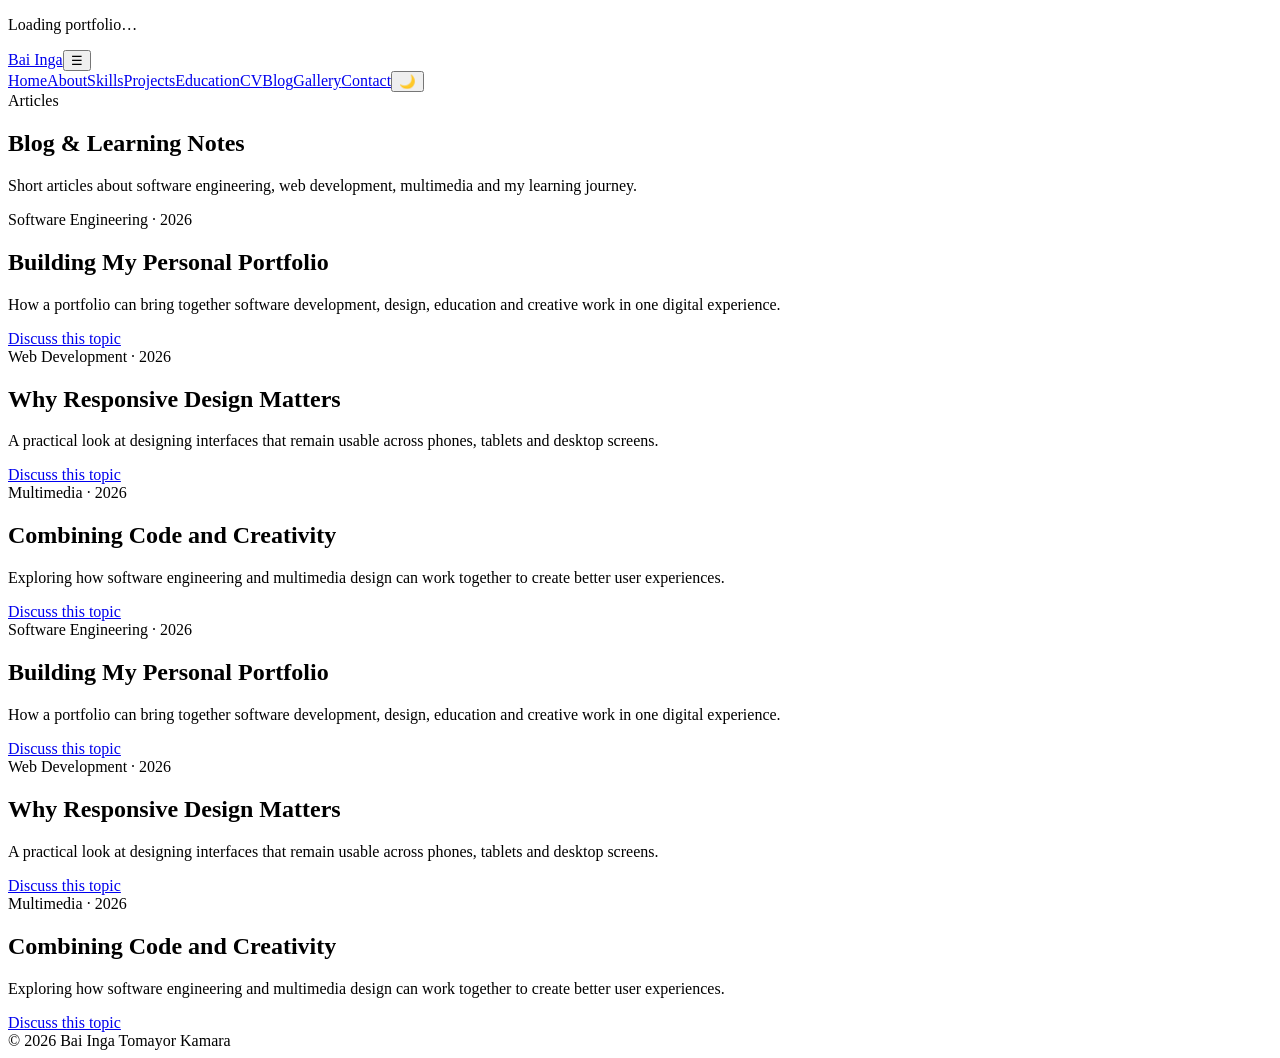
<file: blog.html>
<!doctype html>
<html lang="en">

<head>
    <meta charset="UTF-8">
    <meta name="viewport" content="width=device-width,initial-scale=1.0">
    <title>Blog | Bai Inga Tomayor Kamara</title>
    <link rel="stylesheet" href="assets/style.css">
</head>

<body class="portfolio-body">
    <div class="loader" id="site-loader">
        <div class="loader-box">
            <div class="loader-ring"></div>
            <p class="muted">Loading portfolio…</p>
        </div>
    </div>
    <nav class="site-nav">
        <div class="nav-inner"><a class="brand" href="index.html">Bai Inga</a><button class="menu-btn"
                id="menu-btn">☰</button>
            <div class="nav-links" id="nav-links"><a href="index.html">Home</a><a href="about.html">About</a><a
                    href="skills.html">Skills</a><a href="projects.html">Projects</a><a
                    href="education.html">Education</a><a href="resume.html">CV</a><a href="blog.html">Blog</a><a
                    href="gallery.html">Gallery</a><a href="contact.html">Contact</a><button class="theme-btn"
                    id="theme-btn">🌙</button></div>
        </div>
    </nav>
    <main class="page">
        <section class="hero reveal"><span class="eyebrow">Articles</span>
            <h1>Blog & Learning Notes</h1>
            <p>Short articles about software engineering, web development, multimedia and my learning journey.</p>
        </section>
        <div class="blog-grid">
            <article class="card article-card reveal">
                <div class="article-meta">Software Engineering · 2026</div>
                <h2>Building My Personal Portfolio</h2>
                <p class="muted">How a portfolio can bring together software development, design, education and creative
                    work in one digital experience.</p><a class="btn" href="contact.html">Discuss this topic</a>
            </article>
            <article class="card article-card reveal">
                <div class="article-meta">Web Development · 2026</div>
                <h2>Why Responsive Design Matters</h2>
                <p class="muted">A practical look at designing interfaces that remain usable across phones, tablets and
                    desktop screens.</p><a class="btn" href="contact.html">Discuss this topic</a>
            </article>
            <article class="card article-card reveal">
                <div class="article-meta">Multimedia · 2026</div>
                <h2>Combining Code and Creativity</h2>
                <p class="muted">Exploring how software engineering and multimedia design can work together to create
                    better user experiences.</p><a class="btn" href="contact.html">Discuss this topic</a>
            </article>
            <article class="card article-card reveal">
                <div class="article-meta">Software Engineering · 2026</div>
                <h2>Building My Personal Portfolio</h2>
                <p class="muted">How a portfolio can bring together software development, design, education and creative
                    work in one digital experience.</p><a class="btn" href="contact.html">Discuss this topic</a>
            </article>
            <article class="card article-card reveal">
                <div class="article-meta">Web Development · 2026</div>
                <h2>Why Responsive Design Matters</h2>
                <p class="muted">A practical look at designing interfaces that remain usable across phones, tablets and
                    desktop screens.</p><a class="btn" href="contact.html">Discuss this topic</a>
            </article>
            <article class="card article-card reveal">
                <div class="article-meta">Multimedia · 2026</div>
                <h2>Combining Code and Creativity</h2>
                <p class="muted">Exploring how software engineering and multimedia design can work together to create
                    better user experiences.</p><a class="btn" href="contact.html">Discuss this topic</a>
            </article>
        </div>
        <!-- <div class="blog-grid">
            <article class="card article-card reveal">
                <div class="article-meta">Software Engineering · 2026</div>
                <h2>Building My Personal Portfolio</h2>
                <p class="muted">How a portfolio can bring together software development, design, education and creative
                    work in one digital experience.</p><a class="btn" href="contact.html">Discuss this topic</a>
            </article>
            <article class="card article-card reveal">
                <div class="article-meta">Web Development · 2026</div>
                <h2>Why Responsive Design Matters</h2>
                <p class="muted">A practical look at designing interfaces that remain usable across phones, tablets and
                    desktop screens.</p><a class="btn" href="contact.html">Discuss this topic</a>
            </article>
            <article class="card article-card reveal">
                <div class="article-meta">Multimedia · 2026</div>
                <h2>Combining Code and Creativity</h2>
                <p class="muted">Exploring how software engineering and multimedia design can work together to create
                    better user experiences.</p><a class="btn" href="contact.html">Discuss this topic</a>
            </article>
        </div> -->
    </main>
    <footer class="footer">© 2026 Bai Inga Tomayor Kamara</footer>
    <script src="assets/script.js"></script>
</body>

</html>
</file>
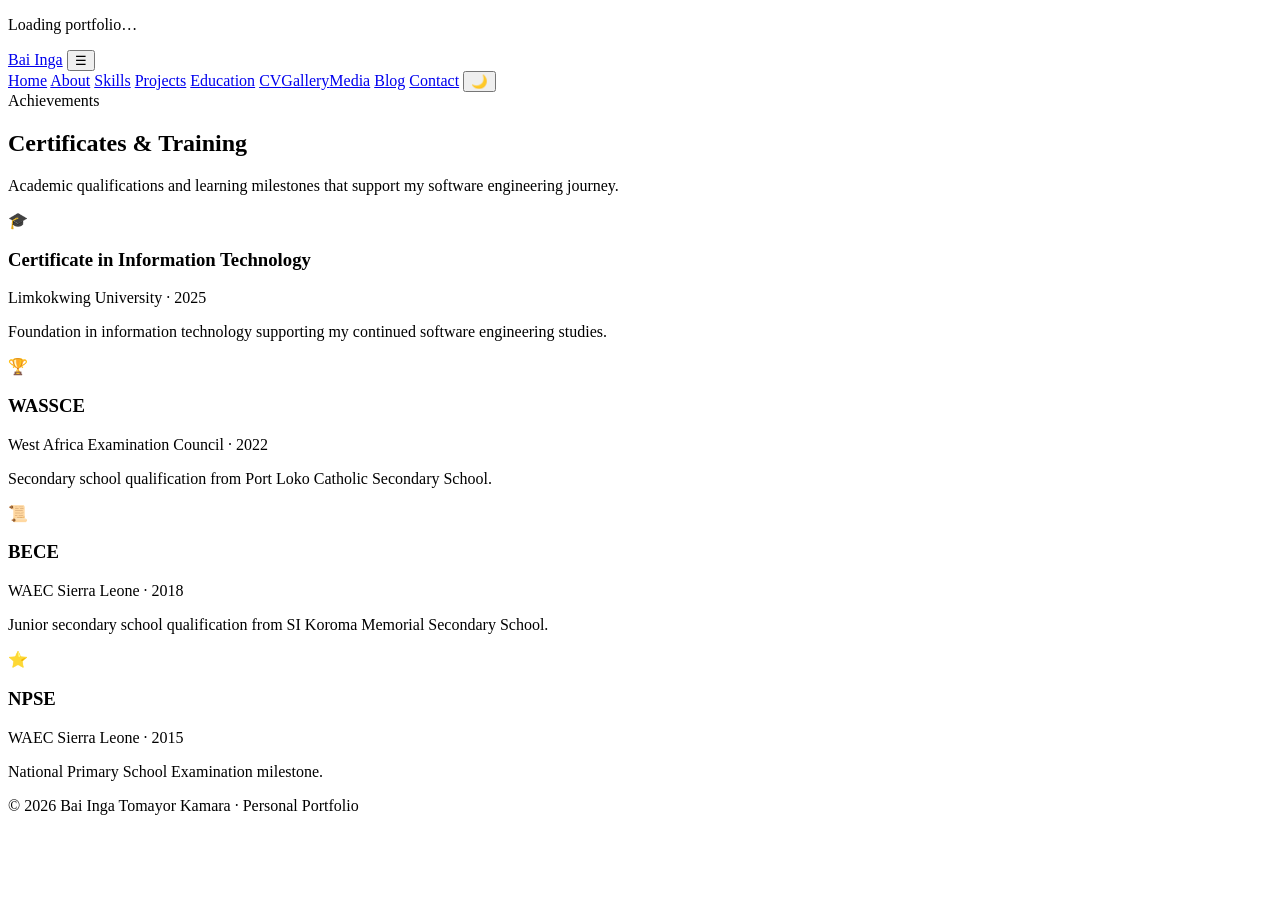
<file: certificates.html>
<!doctype html><html lang="en"><head><meta charset="UTF-8"><meta name="viewport" content="width=device-width,initial-scale=1.0"><title>Certificates | Bai Inga Tomayor Kamara</title><link rel="stylesheet" href="assets/style.css"></head><body class="portfolio-body"><div class="loader" id="site-loader"><div class="loader-box"><div class="loader-ring"></div><p class="muted">Loading portfolio…</p></div></div>
<nav class="site-nav">
  <div class="nav-inner">
    <a class="brand" href="index.html">Bai Inga</a>
    <button class="menu-btn" id="menu-btn" aria-label="Toggle navigation">☰</button>
    <div class="nav-links" id="nav-links">
      <a href="index.html">Home</a>
      <a href="about.html">About</a>
      <a href="skills.html">Skills</a>
      <a href="projects.html">Projects</a>
      <a href="education.html">Education</a>
      <a href="resume.html">CV</a><a href="gallery.html">Gallery</a><a href="multimedia.html">Media</a>
      <a href="blog.html">Blog</a>
      <a href="contact.html">Contact</a>
      <button class="theme-btn" id="theme-btn" aria-label="Toggle theme">🌙</button>
    </div>
  </div>
</nav>
<main class="page">
<section class="hero reveal"><span class="eyebrow">Achievements</span><h1>Certificates & Training</h1><p>Academic qualifications and learning milestones that support my software engineering journey.</p></section>
<div class="grid">
<div class="card reveal"><div class="cert-icon">🎓</div><h3>Certificate in Information Technology</h3><p class="muted">Limkokwing University · 2025</p><p>Foundation in information technology supporting my continued software engineering studies.</p></div>
<div class="card reveal"><div class="cert-icon">🏆</div><h3>WASSCE</h3><p class="muted">West Africa Examination Council · 2022</p><p>Secondary school qualification from Port Loko Catholic Secondary School.</p></div>
<div class="card reveal"><div class="cert-icon">📜</div><h3>BECE</h3><p class="muted">WAEC Sierra Leone · 2018</p><p>Junior secondary school qualification from SI Koroma Memorial Secondary School.</p></div>
<div class="card reveal"><div class="cert-icon">⭐</div><h3>NPSE</h3><p class="muted">WAEC Sierra Leone · 2015</p><p>National Primary School Examination milestone.</p></div>
</div>
</main><footer class="footer">© 2026 Bai Inga Tomayor Kamara · Personal Portfolio</footer><script src="assets/script.js"></script></body></html>
</file>
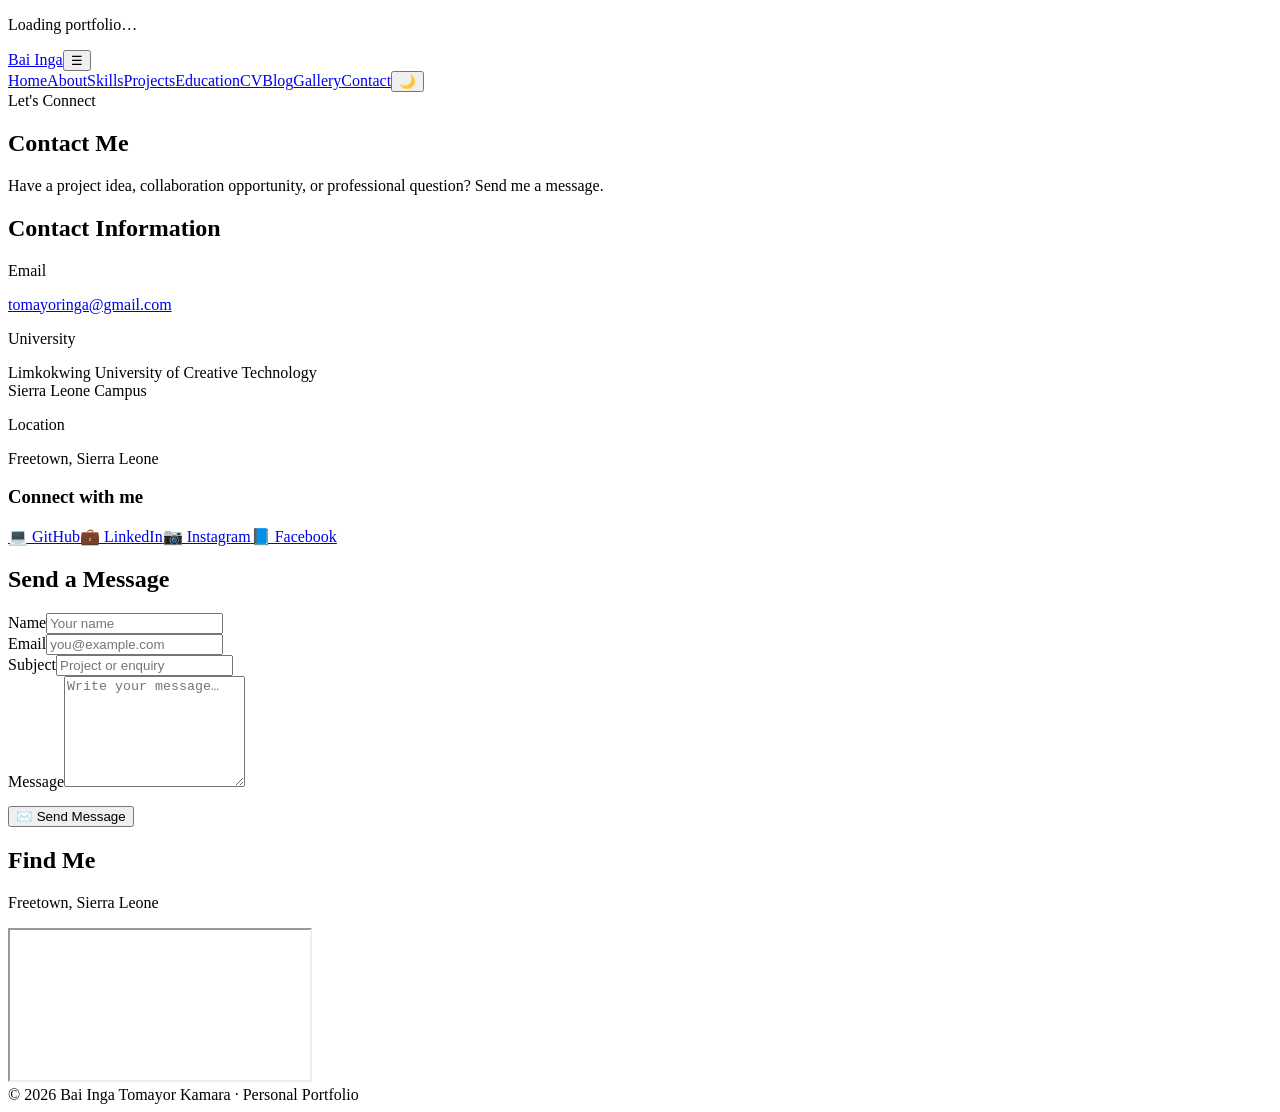
<file: contact.html>
<!doctype html><html lang="en"><head><meta charset="UTF-8"><meta name="viewport" content="width=device-width,initial-scale=1.0"><title>Contact | Bai Inga Tomayor Kamara</title><link rel="stylesheet" href="assets/style.css"></head><body class="portfolio-body">
<div class="loader" id="site-loader"><div class="loader-box"><div class="loader-ring"></div><p class="muted">Loading portfolio…</p></div></div>
<nav class="site-nav"><div class="nav-inner"><a class="brand" href="index.html">Bai Inga</a><button class="menu-btn" id="menu-btn">☰</button><div class="nav-links" id="nav-links">
<a href="index.html">Home</a><a href="about.html">About</a><a href="skills.html">Skills</a><a href="projects.html">Projects</a><a href="education.html">Education</a><a href="resume.html">CV</a><a href="blog.html">Blog</a><a href="gallery.html">Gallery</a><a href="contact.html">Contact</a><button class="theme-btn" id="theme-btn">🌙</button></div></div></nav>
<main class="page"><section class="hero reveal"><span class="eyebrow">Let's Connect</span><h1>Contact Me</h1><p>Have a project idea, collaboration opportunity, or professional question? Send me a message.</p></section>
<div class="contact-grid"><section class="card reveal"><h2>Contact Information</h2><p class="muted">Email</p><p><a href="mailto:tomayoringa@gmail.com?subject=Portfolio%20Enquiry">tomayoringa@gmail.com</a></p><p class="muted">University</p><p>Limkokwing University of Creative Technology<br>Sierra Leone Campus</p><p class="muted">Location</p><p>Freetown, Sierra Leone</p><h3>Connect with me</h3><div class="social-grid">
<a class="social-btn" href="https://github.com/Inga5150-limkok" target="_blank">💻 GitHub</a><a class="social-btn" href="https://www.linkedin.com/in/bai-inga-tomayor-kamara-6a7619334/" target="_blank">💼 LinkedIn</a><a class="social-btn" href="https://www.instagram.com/k.tomayor/" target="_blank">📷 Instagram</a><a class="social-btn" href="https://www.facebook.com/profile.php?id=100085057097084" target="_blank">📘 Facebook</a></div></section>
<section class="card reveal"><h2>Send a Message</h2><form id="contact-form"><div class="form-grid"><div class="form-group"><label>Name</label><input name="name" required placeholder="Your name"></div><div class="form-group"><label>Email</label><input name="email" type="email" required placeholder="you@example.com"></div><div class="form-group full"><label>Subject</label><input name="subject" placeholder="Project or enquiry"></div><div class="form-group full"><label>Message</label><textarea name="message" rows="7" required placeholder="Write your message…"></textarea></div></div><button class="btn btn-primary" type="submit" style="margin-top:15px">✉️ Send Message</button></form></section></div>
<section class="section-title reveal"><h2>Find Me</h2><p>Freetown, Sierra Leone</p></section><div class="card reveal"><iframe class="map-frame" title="Freetown map" src="https://www.openstreetmap.org/export/embed.html?bbox=-13.27%2C8.43%2C-13.16%2C8.52&amp;layer=mapnik"></iframe></div>
</main><footer class="footer">© 2026 Bai Inga Tomayor Kamara · Personal Portfolio</footer><script src="assets/script.js"></script></body></html>
</file>
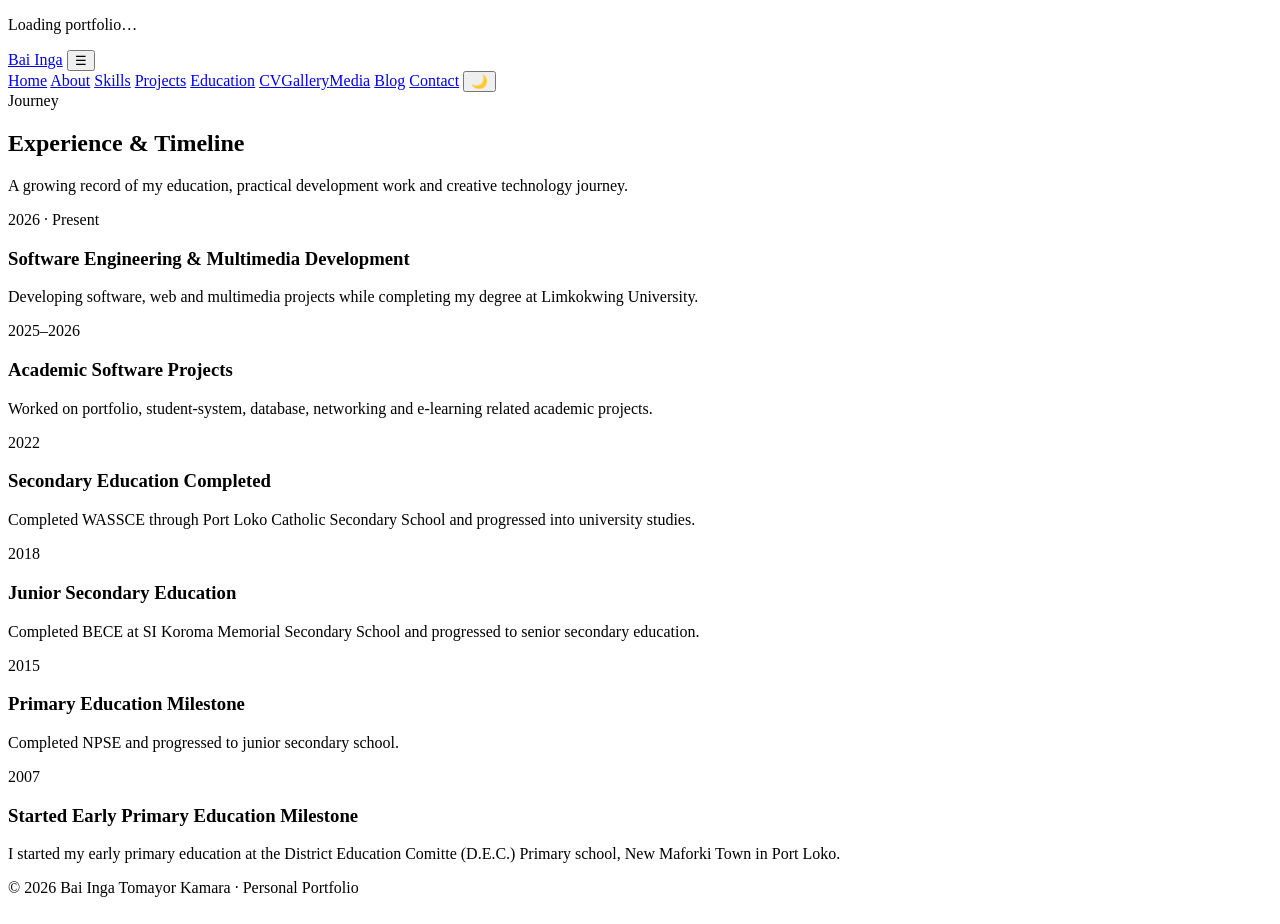
<file: experience.html>
<!doctype html>
<html lang="en">

<head>
  <meta charset="UTF-8">
  <meta name="viewport" content="width=device-width,initial-scale=1.0">
  <title>Experience | Bai Inga Tomayor Kamara</title>
  <link rel="stylesheet" href="assets/style.css">
</head>

<body class="portfolio-body">
  <div class="loader" id="site-loader">
    <div class="loader-box">
      <div class="loader-ring"></div>
      <p class="muted">Loading portfolio…</p>
    </div>
  </div>
  <nav class="site-nav">
    <div class="nav-inner">
      <a class="brand" href="index.html">Bai Inga</a>
      <button class="menu-btn" id="menu-btn" aria-label="Toggle navigation">☰</button>
      <div class="nav-links" id="nav-links">
        <a href="index.html">Home</a>
        <a href="about.html">About</a>
        <a href="skills.html">Skills</a>
        <a href="projects.html">Projects</a>
        <a href="education.html">Education</a>
        <a href="resume.html">CV</a><a href="gallery.html">Gallery</a><a href="multimedia.html">Media</a>
        <a href="blog.html">Blog</a>
        <a href="contact.html">Contact</a>
        <button class="theme-btn" id="theme-btn" aria-label="Toggle theme">🌙</button>
      </div>
    </div>
  </nav>
  <main class="page">
    <section class="hero reveal"><span class="eyebrow">Journey</span>
      <h1>Experience & Timeline</h1>
      <p>A growing record of my education, practical development work and creative technology journey.</p>
    </section>
    <div class="timeline">
      <div class="timeline-item reveal">
        <div class="date">2026 · Present</div>
        <h3>Software Engineering & Multimedia Development</h3>
        <p class="muted">Developing software, web and multimedia projects while completing my degree at Limkokwing
          University.</p>
      </div>
      <div class="timeline-item reveal">
        <div class="date">2025–2026</div>
        <h3>Academic Software Projects</h3>
        <p class="muted">Worked on portfolio, student-system, database, networking and e-learning related academic
          projects.</p>
      </div>
      <div class="timeline-item reveal">
        <div class="date">2022</div>
        <h3>Secondary Education Completed</h3>
        <p class="muted">Completed WASSCE through Port Loko Catholic Secondary School and progressed into university
          studies.</p>
      </div>
      <div class="timeline-item reveal">
        <div class="date">2018</div>
        <h3>Junior Secondary Education</h3>
        <p class="muted">Completed BECE at SI Koroma Memorial Secondary School and progressed to senior secondary
          education.</p>
      </div>
      <div class="timeline-item reveal">
        <div class="date">2015</div>
        <h3>Primary Education Milestone</h3>
        <p class="muted">Completed NPSE and progressed to junior secondary school.</p>
      </div>
       </div>
      <div class="timeline-item reveal">
       <div class="date">2007</div>
       <h3>Started Early Primary Education Milestone</h3>
       <p class="muted">I started my early primary education at the District Education Comitte (D.E.C.) Primary school,
        New Maforki Town in Port Loko.</p>
      </div>
    </div>
  </main>
  <footer class="footer">© 2026 Bai Inga Tomayor Kamara · Personal Portfolio</footer>
  <script src="assets/script.js"></script>
</body>

</html>
</file>
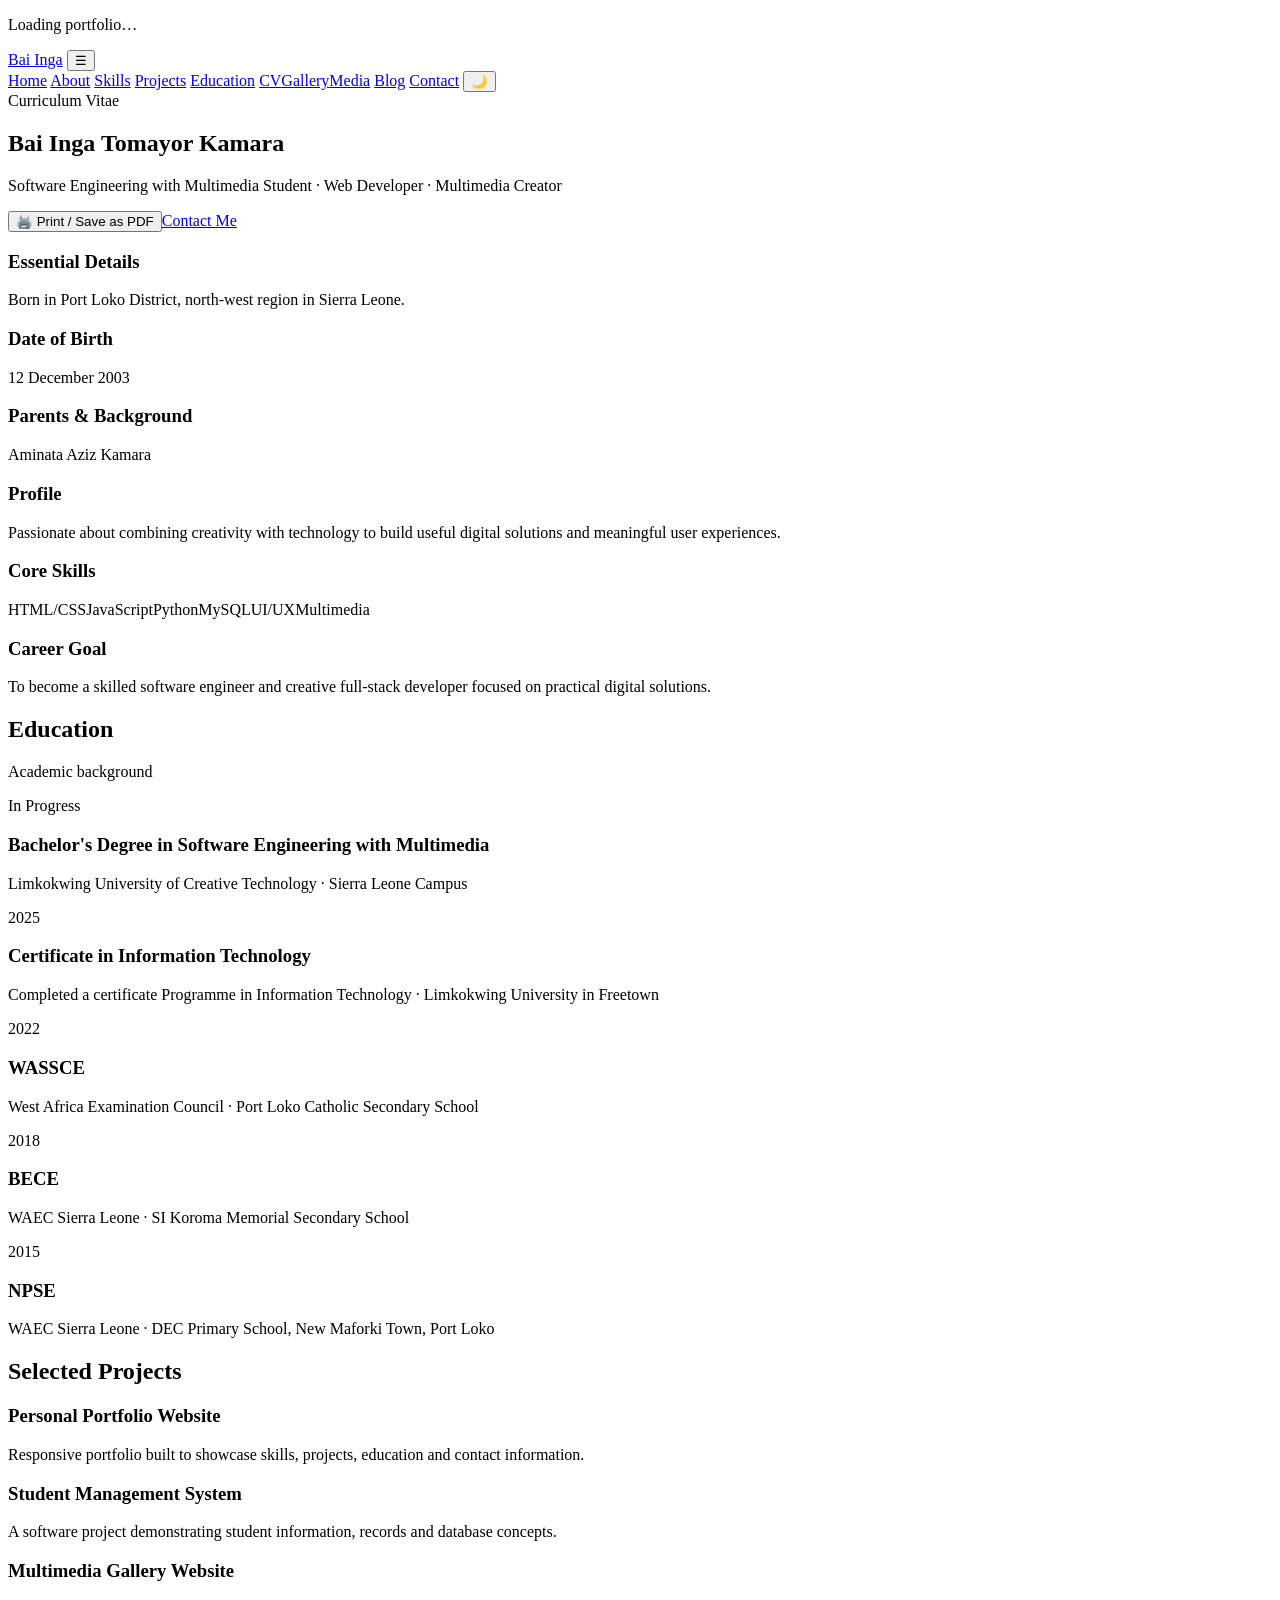
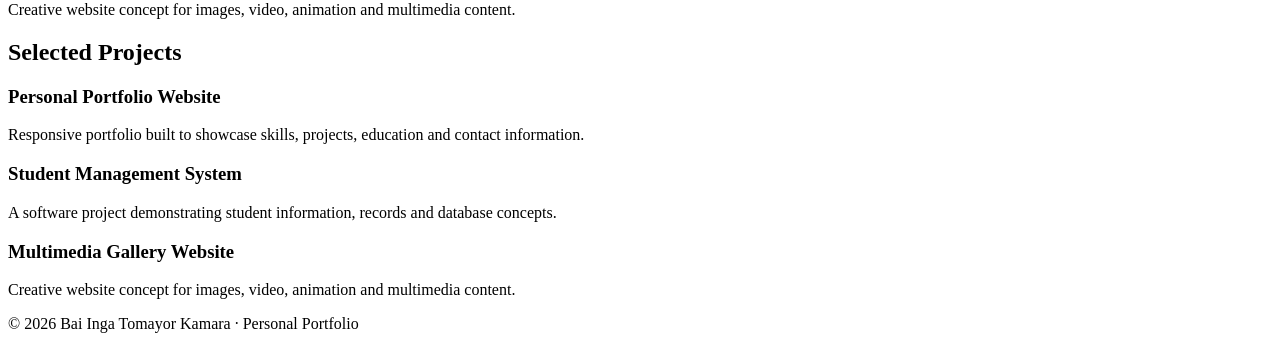
<file: resume.html>
<!doctype html>
<html lang="en">

<head>
  <meta charset="UTF-8">
  <meta name="viewport" content="width=device-width,initial-scale=1.0">
  <title>CV | Bai Inga Tomayor Kamara</title>
  <link rel="stylesheet" href="assets/style.css">
</head>

<body class="portfolio-body">
  <div class="loader" id="site-loader">
    <div class="loader-box">
      <div class="loader-ring"></div>
      <p class="muted">Loading portfolio…</p>
    </div>
  </div>
  <nav class="site-nav">
    <div class="nav-inner">
      <a class="brand" href="index.html">Bai Inga</a>
      <button class="menu-btn" id="menu-btn" aria-label="Toggle navigation">☰</button>
      <div class="nav-links" id="nav-links">
        <a href="index.html">Home</a>
        <a href="about.html">About</a>
        <a href="skills.html">Skills</a>
        <a href="projects.html">Projects</a>
        <a href="education.html">Education</a>
        <a href="resume.html">CV</a><a href="gallery.html">Gallery</a><a href="multimedia.html">Media</a>
        <a href="blog.html">Blog</a>
        <a href="contact.html">Contact</a>
        <button class="theme-btn" id="theme-btn" aria-label="Toggle theme">🌙</button>
      </div>
    </div>
  </nav>
  <main class="page">
    <section class="hero reveal"><span class="eyebrow">Curriculum Vitae</span>
      <h1>Bai Inga Tomayor Kamara</h1>
      <p>Software Engineering with Multimedia Student · Web Developer · Multimedia Creator</p>
      <div class="actions" style="justify-content:center"><button class="btn btn-primary" onclick="window.print()">🖨️
          Print / Save as PDF</button><a class="btn" href="contact.html">Contact Me</a></div>
    </section>
    <section class="grid">
      <div class="card reveal">
        <h3>Essential Details</h3>
        <p class="muted">Born in Port Loko District, north-west region in Sierra Leone.</p>
          <h3>Date of Birth</h3> 12 December 2003
          <p><h3>Parents & Background</h3>Aminata Aziz Kamara</p>
      </div>
      <div class="card reveal">
        <h3>Profile</h3>
        <p class="muted">Passionate about combining creativity with technology to build useful digital solutions and
          meaningful user experiences.</p>
      </div>
      <div class="card reveal">
        <h3>Core Skills</h3>
        <p><span class="tag">HTML/CSS</span><span class="tag">JavaScript</span><span class="tag">Python</span><span
            class="tag">MySQL</span><span class="tag">UI/UX</span><span class="tag">Multimedia</span></p>
      </div>
      <div class="card reveal">
        <h3>Career Goal</h3>
        <p class="muted">To become a skilled software engineer and creative full-stack developer focused on practical
          digital solutions.</p>
      </div>
    </section>
    <section class="section-title reveal">
      <h2>Education</h2>
      <p>Academic background</p>
    </section>
    <div class="timeline">
      <div class="timeline-item reveal">
        <div class="date">In Progress</div>
        <h3>Bachelor's Degree in Software Engineering with Multimedia</h3>
        <p class="muted">Limkokwing University of Creative Technology · Sierra Leone Campus</p>
      </div>
      <div class="timeline-item reveal">
        <div class="date">2025</div>
        <h3>Certificate in Information Technology</h3>
        <p class="muted">Completed a certificate Programme in Information Technology · Limkokwing University in Freetown</p>
      </div>
      <div class="timeline-item reveal">
        <div class="date">2022</div>
        <h3>WASSCE</h3>
        <p class="muted">West Africa Examination Council · Port Loko Catholic Secondary School</p>
      </div>
      <div class="timeline-item reveal">
        <div class="date">2018</div>
        <h3>BECE</h3>
        <p class="muted">WAEC Sierra Leone · SI Koroma Memorial Secondary School</p>
      </div>
      <div class="timeline-item reveal">
        <div class="date">2015</div>
        <h3>NPSE</h3>
        <p class="muted">WAEC Sierra Leone · DEC Primary School, New Maforki Town, Port Loko</p>
      </div>
    </div>
    <section class="section-title reveal">
      <h2>Selected Projects</h2>
    </section>
    <div class="grid">
      <div class="card reveal">
        <h3>Personal Portfolio Website</h3>
        <p class="muted">Responsive portfolio built to showcase skills, projects, education and contact information.</p>
      </div>
      <div class="card reveal">
        <h3>Student Management System</h3>
        <p class="muted">A software project demonstrating student information, records and database concepts.</p>
      </div>
      <div class="card reveal">
        <h3>Multimedia Gallery Website</h3>
        <p class="muted">Creative website concept for images, video, animation and multimedia content.</p>
      </div>
    </div>
    <section class="section-title reveal">
      <h2>Selected Projects</h2>
    </section>
    <div class="grid">
      <div class="card reveal">
        <h3>Personal Portfolio Website</h3>
        <p class="muted">Responsive portfolio built to showcase skills, projects, education and contact information.</p>
      </div>
      <div class="card reveal">
        <h3>Student Management System</h3>
        <p class="muted">A software project demonstrating student information, records and database concepts.</p>
      </div>
      <div class="card reveal">
        <h3>Multimedia Gallery Website</h3>
        <p class="muted">Creative website concept for images, video, animation and multimedia content.</p>
      </div>
    </div>
  </main>
  <footer class="footer">© 2026 Bai Inga Tomayor Kamara · Personal Portfolio</footer>
  <script src="assets/script.js"></script>
</body>

</html>
</file>
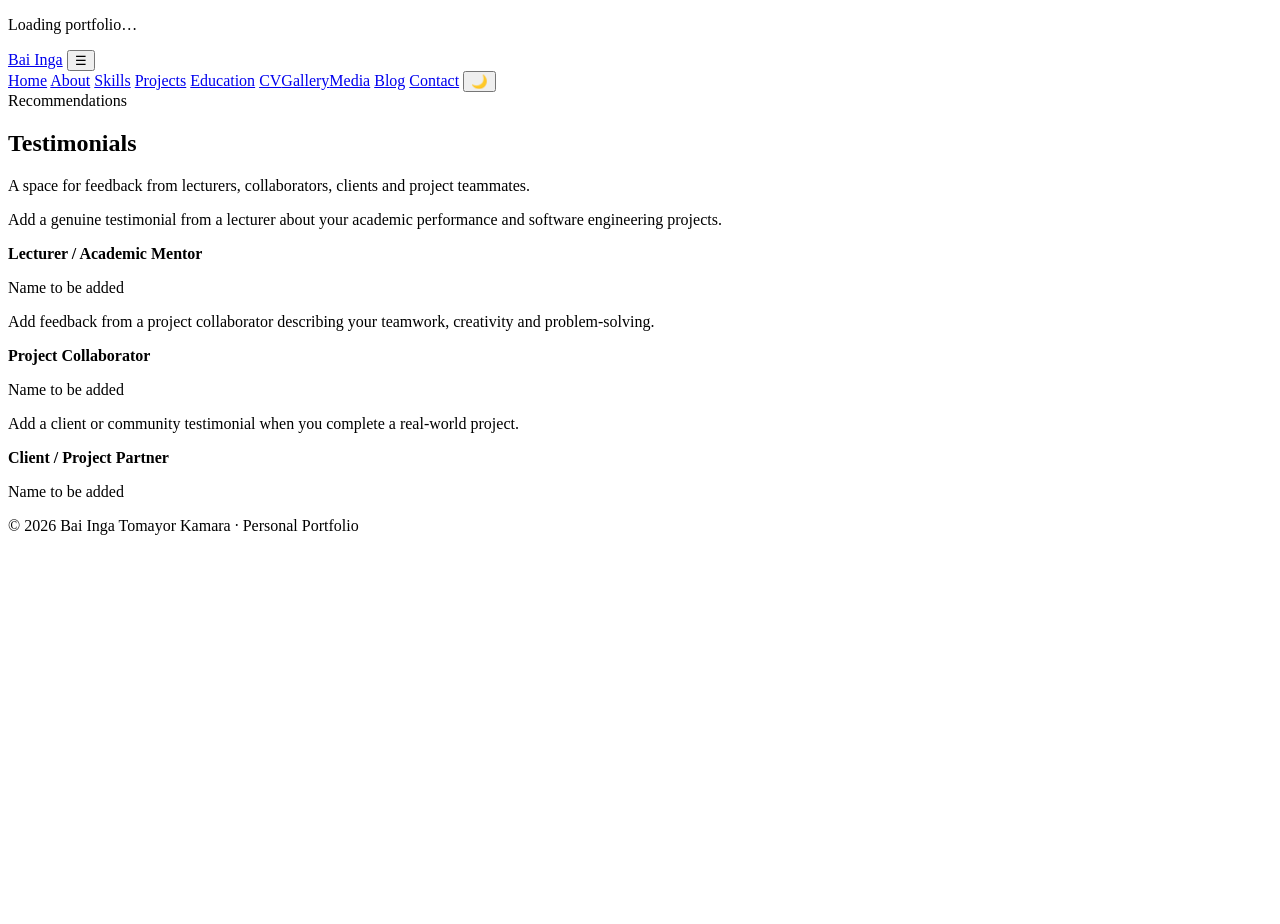
<file: testimonials.html>
<!doctype html><html lang="en"><head><meta charset="UTF-8"><meta name="viewport" content="width=device-width,initial-scale=1.0"><title>Testimonials | Bai Inga Tomayor Kamara</title><link rel="stylesheet" href="assets/style.css"></head><body class="portfolio-body"><div class="loader" id="site-loader"><div class="loader-box"><div class="loader-ring"></div><p class="muted">Loading portfolio…</p></div></div>
<nav class="site-nav">
  <div class="nav-inner">
    <a class="brand" href="index.html">Bai Inga</a>
    <button class="menu-btn" id="menu-btn" aria-label="Toggle navigation">☰</button>
    <div class="nav-links" id="nav-links">
      <a href="index.html">Home</a>
      <a href="about.html">About</a>
      <a href="skills.html">Skills</a>
      <a href="projects.html">Projects</a>
      <a href="education.html">Education</a>
      <a href="resume.html">CV</a><a href="gallery.html">Gallery</a><a href="multimedia.html">Media</a>
      <a href="blog.html">Blog</a>
      <a href="contact.html">Contact</a>
      <button class="theme-btn" id="theme-btn" aria-label="Toggle theme">🌙</button>
    </div>
  </div>
</nav>
<main class="page">
<section class="hero reveal"><span class="eyebrow">Recommendations</span><h1>Testimonials</h1><p>A space for feedback from lecturers, collaborators, clients and project teammates.</p></section>
<div class="grid">
<div class="card reveal"><p class="quote">Add a genuine testimonial from a lecturer about your academic performance and software engineering projects.</p><strong>Lecturer / Academic Mentor</strong><p class="muted">Name to be added</p></div>
<div class="card reveal"><p class="quote">Add feedback from a project collaborator describing your teamwork, creativity and problem-solving.</p><strong>Project Collaborator</strong><p class="muted">Name to be added</p></div>
<div class="card reveal"><p class="quote">Add a client or community testimonial when you complete a real-world project.</p><strong>Client / Project Partner</strong><p class="muted">Name to be added</p></div>
</div>
</main><footer class="footer">© 2026 Bai Inga Tomayor Kamara · Personal Portfolio</footer><script src="assets/script.js"></script></body></html>
</file>
<file: assets/style.css>
/* Bai Inga's personal portfolio styles */
html {
  scroll-behavior: smooth;
  scroll-padding-top: 5rem;
}

body.portfolio-body {
  min-height: 100vh;
  transition: background-color .3s ease, color .3s ease;
}

.gradient-text {
  color: transparent;
  background: linear-gradient(110deg, #6366f1, #a855f7, #06b6d4);
  background-clip: text;
  -webkit-background-clip: text;
}

.hero-grid {
  background-image: radial-gradient(
    rgba(148, 163, 184, .14) 1px,
    transparent 1px
  );
  background-size: 24px 24px;
}

.reveal {
  opacity: 0;
  transform: translateY(22px);
  transition: opacity .7s ease, transform .7s ease;
}

.reveal.visible {
  opacity: 1;
  transform: translateY(0);
}

#loader {
  position: fixed;
  inset: 0;
  z-index: 9999;
  display: grid;
  place-items: center;
  background: #030712;
  color: white;
  transition: opacity .35s ease, visibility .35s ease;
}

#loader.loader-hidden {
  opacity: 0;
  visibility: hidden;
  pointer-events: none;
}

.spinner {
  width: 44px;
  height: 44px;
  border: 4px solid #374151;
  border-top-color: #818cf8;
  border-radius: 50%;
  animation: spin .8s linear infinite;
}

@keyframes spin {
  to { transform: rotate(360deg); }
}

@keyframes blink {
  50% { opacity: 0; }
}

.typing-caret {
  border-right: 2px solid currentColor;
  animation: blink .8s steps(2) infinite;
}

.nav-link {
  transition: color .2s ease;
}

.nav-link:hover,
.nav-link.active {
  color: #818cf8;
}

.card,
.skill-card,
.project-card,
.timeline-card,
.certificate-card {
  transition: transform .25s ease, box-shadow .25s ease;
}

.card:hover,
.skill-card:hover,
.project-card:hover,
.timeline-card:hover,
.certificate-card:hover {
  transform: translateY(-4px);
}

.page-links .card {
  padding: 1.5rem;
  border: 1px solid rgba(148, 163, 184, .25);
  border-radius: 1.25rem;
}

.page-links .actions {
  display: flex;
  flex-wrap: wrap;
  gap: .75rem;
  margin-top: 1rem;
}

.page-links .btn {
  display: inline-flex;
  padding: .65rem 1rem;
  border-radius: .75rem;
  background: rgba(99, 102, 241, .12);
  color: #818cf8;
  font-weight: 700;
}

.toast {
  opacity: 0;
  transform: translateY(10px);
  pointer-events: none;
  transition: opacity .25s ease, transform .25s ease;
}

.toast.show {
  opacity: 1;
  transform: translateY(0);
}

a:focus-visible,
button:focus-visible {
  outline: 3px solid #818cf8;
  outline-offset: 3px;
}

@media (prefers-reduced-motion: reduce) {
  *,
  *::before,
  *::after {
    scroll-behavior: auto !important;
    animation-duration: .01ms !important;
    animation-iteration-count: 1 !important;
    transition-duration: .01ms !important;
  }

  .reveal {
    opacity: 1;
    transform: none;
  }
}
</file>
